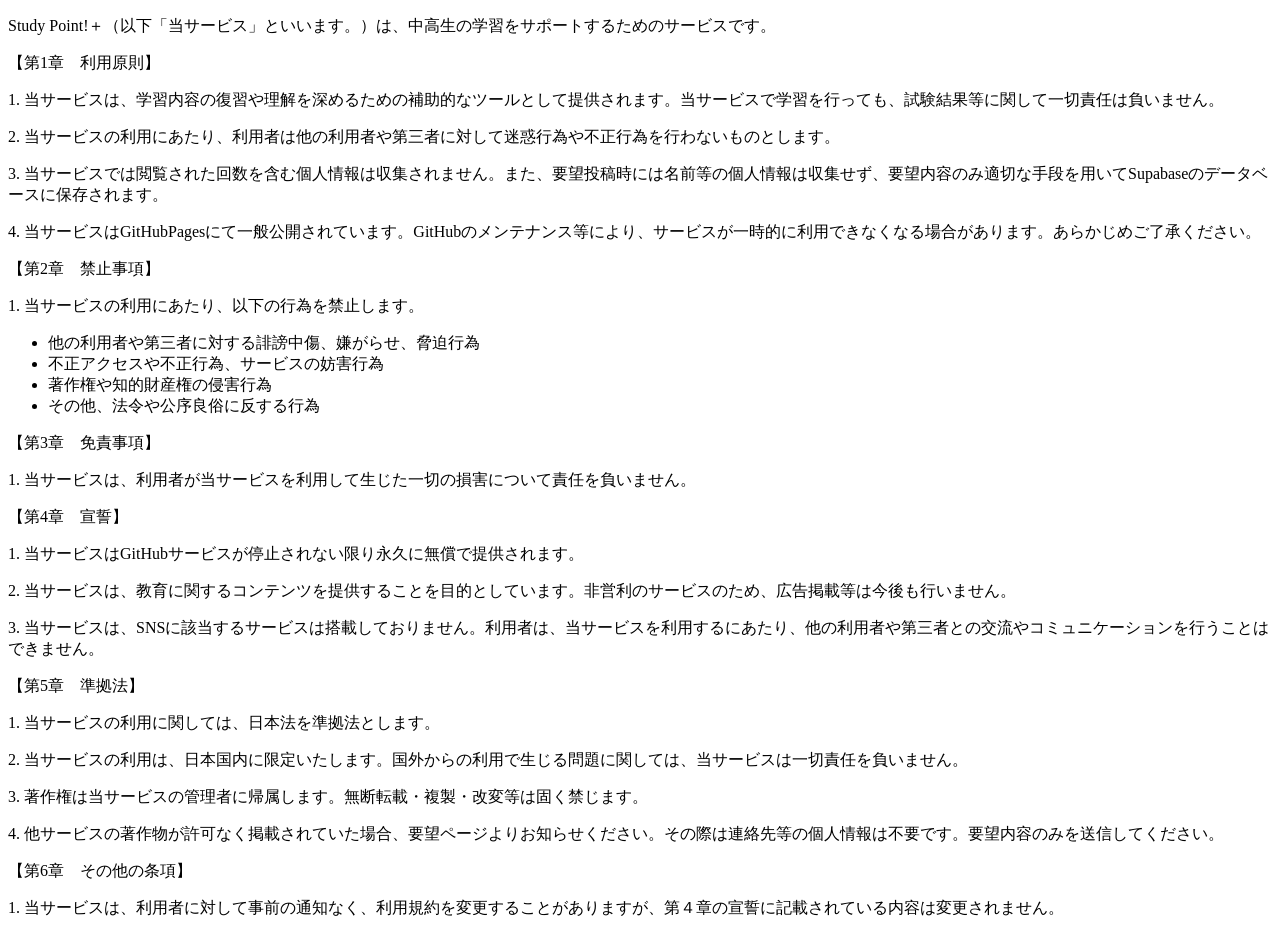
<file: study-point/agreement.html>
<!DOCTYPE html>
<html lang="ja">
<head>
  <meta charset="UTF-8">
  <title>利用規約 | Study Point!+</title>
</head>
    <p>
        Study Point!＋（以下「当サービス」といいます。）は、中高生の学習をサポートするためのサービスです。
    </p>
    <p>【第1章　利用原則】</p>
    <p>
        1. 当サービスは、学習内容の復習や理解を深めるための補助的なツールとして提供されます。当サービスで学習を行っても、試験結果等に関して一切責任は負いません。
    </p>
    <p>
        2. 当サービスの利用にあたり、利用者は他の利用者や第三者に対して迷惑行為や不正行為を行わないものとします。
    </p>
    <p>
        3. 当サービスでは閲覧された回数を含む個人情報は収集されません。また、要望投稿時には名前等の個人情報は収集せず、要望内容のみ適切な手段を用いてSupabaseのデータベースに保存されます。
    </p>
    <p>
        4. 当サービスはGitHubPagesにて一般公開されています。GitHubのメンテナンス等により、サービスが一時的に利用できなくなる場合があります。あらかじめご了承ください。
    </p>
    <p>【第2章　禁止事項】</p>
    <p>
        1. 当サービスの利用にあたり、以下の行為を禁止します。
    </p>
    <ul>
        <li>他の利用者や第三者に対する誹謗中傷、嫌がらせ、脅迫行為</li>
        <li>不正アクセスや不正行為、サービスの妨害行為</li>
        <li>著作権や知的財産権の侵害行為</li>
        <li>その他、法令や公序良俗に反する行為</li>
    </ul>
    <p>【第3章　免責事項】</p>
    <p>
        1. 当サービスは、利用者が当サービスを利用して生じた一切の損害について責任を負いません。
    </p>
    <p>
        【第4章　宣誓】
    </p>
    <p>
        1. 当サービスはGitHubサービスが停止されない限り永久に無償で提供されます。
    </p>
    <p>
        2. 当サービスは、教育に関するコンテンツを提供することを目的としています。非営利のサービスのため、広告掲載等は今後も行いません。
    </p>
    <p>
        3. 当サービスは、SNSに該当するサービスは搭載しておりません。利用者は、当サービスを利用するにあたり、他の利用者や第三者との交流やコミュニケーションを行うことはできません。
    </p>
    <p>【第5章　準拠法】</p>
    <p>
        1. 当サービスの利用に関しては、日本法を準拠法とします。
    </p>
    <p>
        2. 当サービスの利用は、日本国内に限定いたします。国外からの利用で生じる問題に関しては、当サービスは一切責任を負いません。
    </p>
    <p>
        3. 著作権は当サービスの管理者に帰属します。無断転載・複製・改変等は固く禁じます。
    </p>
    <p>
        4. 他サービスの著作物が許可なく掲載されていた場合、要望ページよりお知らせください。その際は連絡先等の個人情報は不要です。要望内容のみを送信してください。
    </p>
    <p>【第6章　その他の条項】</p>
    <p>
        1. 当サービスは、利用者に対して事前の通知なく、利用規約を変更することがありますが、第４章の宣誓に記載されている内容は変更されません。
    </p>

</body>
</html>
</file>
